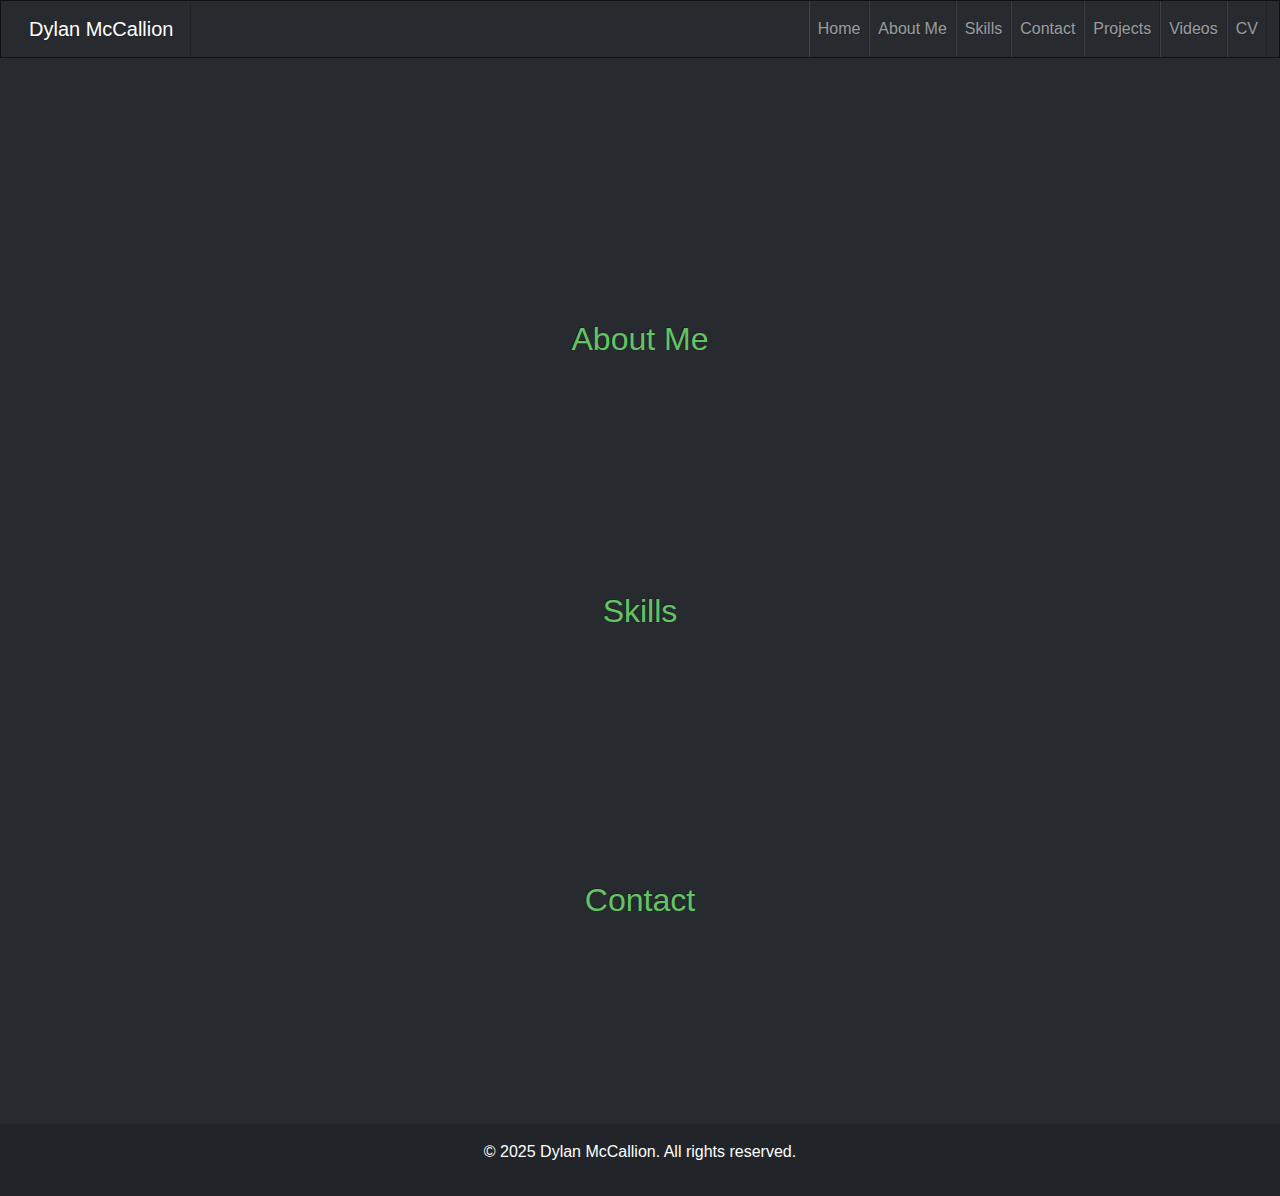
<file: index.html>
<!DOCTYPE html>
<html lang="en">
<head>
    <meta charset="UTF-8">
    <meta name="viewport" content="width=device-width, initial-scale=1.0">
    <title>Dylan McCallion Portfolio</title>
    <link href="css/bootstrap.min.css" rel="stylesheet">
    <link href="css/styles.css" rel="stylesheet">
    <link rel="stylesheet" href="https://cdnjs.cloudflare.com/ajax/libs/font-awesome/6.4.2/css/all.min.css">
   
</head>
<body>

<!-- Navbar -->
<nav class="navbar navbar-expand-lg navbar-dark bg-dark sticky-top">
    <div class="container-fluid">
        <a class="navbar-brand" href="#">Dylan McCallion</a>
        <button class="navbar-toggler" type="button" data-bs-toggle="collapse" data-bs-target="#navbarNav" 
            aria-controls="navbarNav" aria-expanded="false" aria-label="Toggle navigation">
            <span class="navbar-toggler-icon"></span>
        </button>
        <div class="collapse navbar-collapse" id="navbarNav">
            <ul class="navbar-nav ms-auto">
                <li class="nav-item"><a class="nav-link" href="#home">Home</a></li>
                <li class="nav-item"><a class="nav-link" href="#about">About Me</a></li>
                <li class="nav-item"><a class="nav-link" href="#skills">Skills</a></li>
                <li class="nav-item"><a class="nav-link" href="#contact">Contact</a></li>
                <li class="nav-item"><a class="nav-link" href="projects.html">Projects</a></li>
                <li class="nav-item"><a class="nav-link" href="videos.html">Videos</a></li>
                <li class="nav-item"><a class="nav-link" href="cv/Dylan McCallion CV.pdf" download>CV</a></li>
            </ul>
        </div>
    </div>
</nav>

<!-- Main Content -->
<main class="container">

    <!-- Hero Section -->
    <section id="home" class = "fade-in">
        <h1 class="text-success text-center">Dylan McCallion</h1>
        <p class="lead text-center">Final Year Software Student</p>
    </section>

    <!-- About Me Section -->
    <section id="about">
        <h2 class="section-title text-success">About Me</h2>
        <div class="card border-warning shadow-sm slide-in-right">
            <div class="card-body">
                <p>Final year Software Development student with a strong academic record
                (GPA consistently above 80%) and hands-on experience in Java, Python,
                Android Studio, SQL, HTML/CSS, Javascript, and REST APIs. Completed the
                Oracle Foundations Certificate in Java through college sponsorship. Eager
                to apply technical skills in real-world projects and contribute to a dynamic
                software development team.</p>
            </div>
        </div>
    </section>

    <!-- Skills Section -->
    <section id="skills">
        <h2 class="section-title text-success">Skills</h2>
        <div class="card border-warning shadow-sm slide-in-left">
            <div class="card-body">
                <ul class="skills-list list-unstyled">
                    <li><strong>Languages:</strong> Java, C++, HTML/CSS, Javascript, Python, PHP, Objective-C, Swift</li>
                    <li><strong>Frameworks & IDEs:</strong> Eclipse, Android Studio, Xcode, Thonny, VS Code</li>
                    <li><strong>Hardware:</strong> Raspberry Pi, Arduino</li>
                </ul>
            </div>
        </div>
    </section>

    <!-- Contact Section -->
    <section id="contact">
        <h2 class="section-title text-success text-center">Contact</h2>
        <div class="card border-warning shadow-sm slide-in-right">
            <div class="card-body d-flex justify-content-center align-items-center gap-5">

            <!-- Gmail -->
            <div class="contact-item text-center">
                <a href="mailto:dylanmccallion@gmail.com" class="circle-btn gmail" target="_blank" aria-label="Email">
                <i class="fa-solid fa-envelope"></i>
                </a>
                <div class="contact-label mt-2">Gmail</div>
            </div>

            <!-- LinkedIn -->
            <div class="contact-item text-center">
                <a href="https://www.linkedin.com/in/dylan-mccallion-b95825330" class="circle-btn linkedin" target="_blank" aria-label="LinkedIn">
                <i class="fa-brands fa-linkedin"></i>
                </a>
                <div class="contact-label mt-2">LinkedIn</div>
            </div>

            <!-- GitHub -->
            <div class="contact-item text-center">
                <a href="https://github.com/dylanmccallion-hub/" class="circle-btn github" target="_blank" aria-label="GitHub">
                <i class="fa-brands fa-github"></i>
                </a>
                <div class="contact-label mt-2">GitHub</div>
            </div>

            </div>
        </div>
    </section>
</main>

<!-- Footer -->
<footer>
    <p>&copy; 2025 Dylan McCallion. All rights reserved.</p>
</footer>

<script src="https://cdn.jsdelivr.net/npm/bootstrap@5.1.3/dist/js/bootstrap.bundle.min.js" integrity="sha384-ka7Sk0Gln4gmtz2MlQnikT1wXgYsOg+OMhuP+IlRH9sENBO0LRn5q+8nbTov4+1p" crossorigin="anonymous"></script>
<script src="js/main.js"></script>
</body>
</html>
</file>
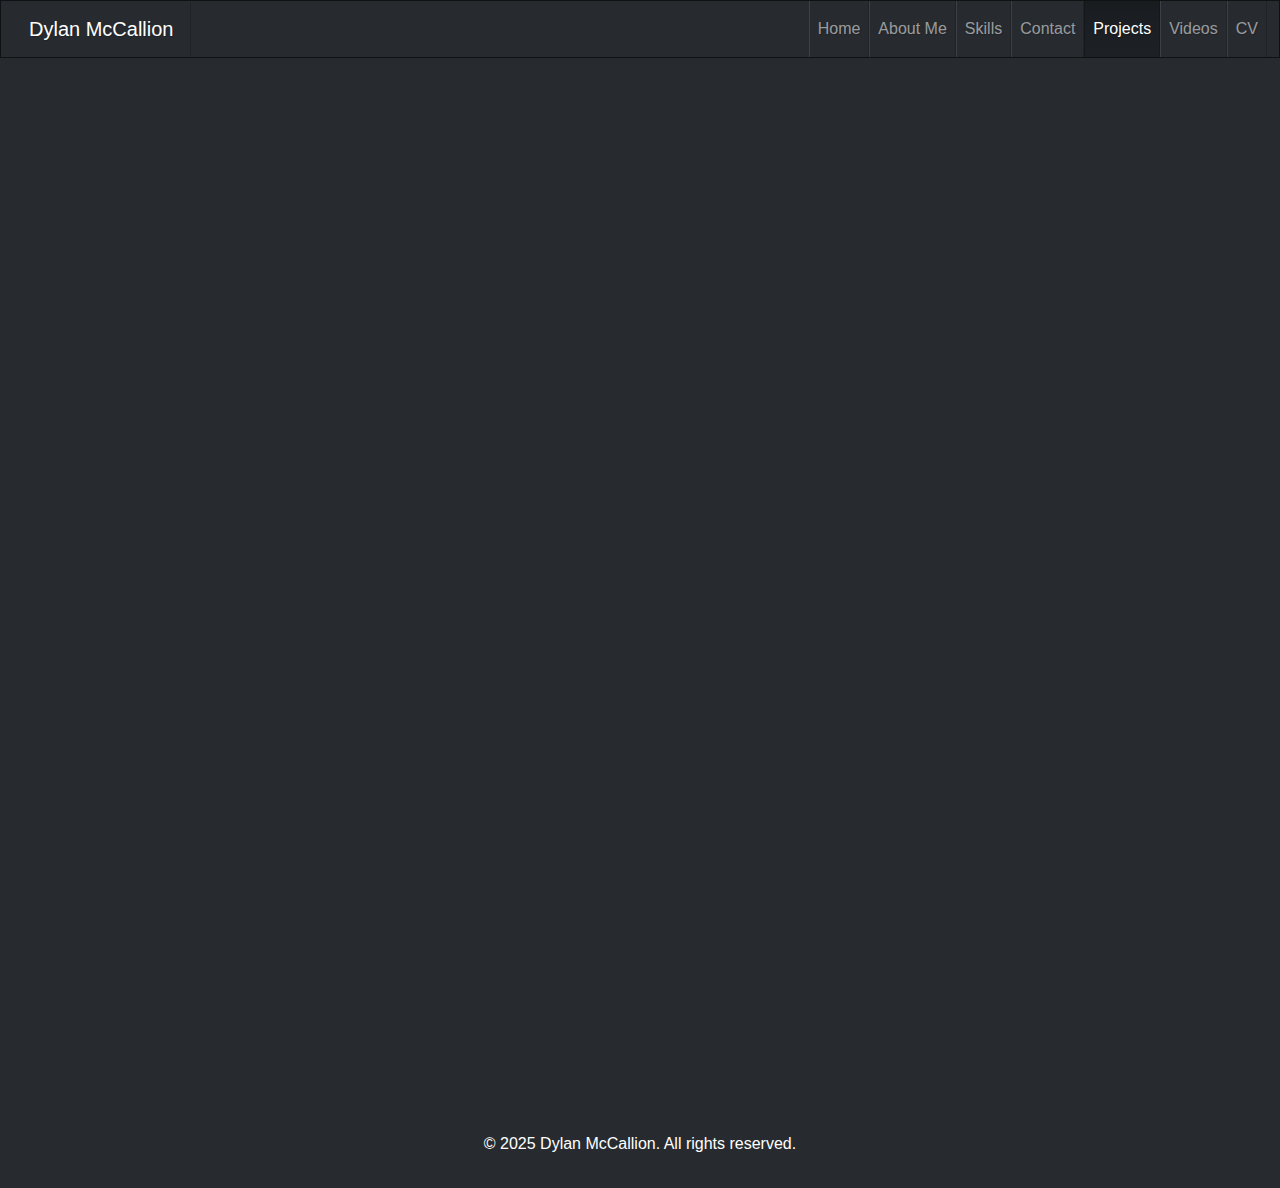
<file: projects.html>
<!DOCTYPE html>
<html lang="en">
<head>
    <meta charset="UTF-8">
    <meta name="viewport" content="width=device-width, initial-scale=1.0">
    <title>Projects - My Portfolio</title>
    <link href="css/bootstrap.min.css" rel="stylesheet">
    <link href="css/styles.css" rel="stylesheet">
</head>
<body>

<!-- Navbar -->
<nav class="navbar navbar-expand-lg navbar-dark bg-dark sticky-top">
    <div class="container-fluid">
        <a class="navbar-brand" href="index.html">Dylan McCallion</a>
        <button class="navbar-toggler" type="button" data-bs-toggle="collapse" data-bs-target="#navbarNav" 
            aria-controls="navbarNav" aria-expanded="false" aria-label="Toggle navigation">
            <span class="navbar-toggler-icon"></span>
        </button>
        <div class="collapse navbar-collapse" id="navbarNav">
            <ul class="navbar-nav ms-auto">
                <li class="nav-item"><a class="nav-link" href="index.html">Home</a></li>
                <li class="nav-item"><a class="nav-link" href="index.html#about">About Me</a></li>
                <li class="nav-item"><a class="nav-link" href="index.html#skills">Skills</a></li>
                <li class="nav-item"><a class="nav-link" href="index.html#contact">Contact</a></li>
                <li class="nav-item"><a class="nav-link active" href="#">Projects</a></li>
                <li class="nav-item"><a class="nav-link" href="videos.html">Videos</a></li>
                <li class="nav-item"><a class="nav-link" href="cv/Dylan McCallion CV.pdf" download>CV</a></li>
            </ul>
        </div>
    </div>
</nav>

<main class="container">
    <section>
        <h1 class="text-success text-center mb-5 fade-in">Projects</h1>
        <div class="grid-container">
            <!-- Example Project Card -->
            <div class="project-card">
                <img src="images/homepage.png" alt="home_page">
                <div class="card-body"> 
                    <h5 class="card-title text-success">Database Management System</h5>
                    <p class="card-text">A web based application for performing CRUD operations on an SQL database using REST API. Written using PHP, Javascript, CSS, HTML.</p>
                    <a href="https://github.com/dylanmccallion-hub/DatabaseManagementSystem" class="btn btn-outline-success btn-sm">View Code</a>
                    <a href="#" class="btn btn-outline-warning btn-sm demo-btn" data-video="videos/dbmanagementdemo.mp4">Demo</a>


                </div>
            </div>

            <div class="project-card">
                <img src="images/hardware.png" alt="hardware">
                <div class="card-body">
                    <h5 class="card-title text-success">Smart Caddy System</h5>
                    <p class="card-text">IoT project built with Arduino for reading values from coffee/sugar caddy and displaying data in various screens of Android Application.</p>
                    <a href="https://github.com/dylanmccallion-hub/SmartCaddySystem" class="btn btn-outline-success btn-sm">View Code</a>
                    <a href="#" class="btn btn-outline-warning btn-sm demo-btn" data-video="videos/caddy_demo.mp4">Demo</a>

                </div>
            </div>

            <div class="project-card">
                <img src="images/home_screen.png" alt="home_screen">
                <div class="card-body"> 
                    <h5 class="card-title text-success">Home Climate Control System</h5>
                    <p class="card-text">Home climate control system to adjust home heating temperature based on current room temperature. Android app connects to Arduino which measures room temperature. Application sets temperature based on this value. Also reads humidity.</p>
                    <a href="https://github.com/dylanmccallion-hub/HomeClimateControlSystem" class="btn btn-outline-success btn-sm">View Code</a>
                </div>
            </div>

            <div class="project-card">
                <img src="images/coffeeDiagram.png" alt="coffeeDiagram">
                <div class="card-body">
                    <h5 class="card-title text-success">Simulated Coffee Machine</h5>
                    <p class="card-text">Simulated coffee machine built using Arduino. Written in C++ using Arduino IDE.</p>
                    <a href="https://github.com/dylanmccallion-hub/SimulatedCoffeeMachine" class="btn btn-outline-success btn-sm">View Code</a>
                    <a href="#" class="btn btn-outline-warning btn-sm demo-btn" data-video="videos/coffee_demo.mp4">Demo</a>

                </div>
            </div>

            <div class="project-card">
                <img src="images/to-do_image.png" alt="to-do_image">
                <div class="card-body"> 
                    <h5 class="card-title text-success">To-Do List Application</h5>
                    <p class="card-text">A simple To-Do List application developed using Android Studio. Features include: Dark/Light mode toggle, font selection, custom toast effects.</p>
                    <a href="https://github.com/dylanmccallion-hub/To-DoListApp" class="btn btn-outline-success btn-sm">View Code</a>
                    <a href="#" class="btn btn-outline-warning btn-sm demo-btn" data-video="videos/to-do_demo.mp4">Demo</a>

                </div>
            </div>

            <div class="project-card">
                <img src="images/weather_pi_screen.png" alt="weather_pi_screen">
                <div class="card-body">
                    <h5 class="card-title text-success">Raspberry Pi Weather Station</h5>
                    <p class="card-text">Simple weather station application for reading weather data from Raspberry Pi. Data displayed on HTML page to display data styled with CSS.</p>
                    <a href="github.com/dylanmccallion-hub/WeatherPiApp" class="btn btn-outline-success btn-sm">View Code</a>
                </div>
            </div>

            <!-- Add more projects here -->
        </div>
    </section>

    <!-- Video Modal -->
    <div class="modal fade" id="videoModal" tabindex="-1" aria-labelledby="videoModalLabel" aria-hidden="true">
        <div class="modal-dialog modal-dialog-centered modal-lg">
            <div class="modal-content bg-dark text-white">
                <div class="modal-header">
                    <h5 class="modal-title" id="videoModalLabel">Demo Video</h5>
                    <button type="button" class="btn-close btn-close-white" data-bs-dismiss="modal" aria-label="Close"></button>
                </div>
                <div class="modal-body">
                    <video id="videoPlayer" width="100%" controls>
                    <source src="" type="video/mp4">
                    Your browser does not support HTML video.
                    </video>
                </div>
            </div>
        </div>
    </div>


</main>

<footer class="bg-dark text-white text-center p-3">
    <p>&copy; 2025 Dylan McCallion. All rights reserved.</p>
</footer>

<script src="https://cdn.jsdelivr.net/npm/bootstrap@5.1.3/dist/js/bootstrap.bundle.min.js" integrity="sha384-ka7Sk0Gln4gmtz2MlQnikT1wXgYsOg+OMhuP+IlRH9sENBO0LRn5q+8nbTov4+1p" crossorigin="anonymous"></script>
<script src="js/main.js"></script>
</body>
</html>
</file>
<file: css/styles.css>
/* =========================
   Global Layout & Body
========================= */
html {
    scroll-behavior: smooth;
    scroll-padding-top: 70px; /* height of navbar */
}

body {
    margin: 0;
    font-family: sans-serif;
}

main {
    display: flex;
    flex-direction: column;
    align-items: center;
    padding-top: 1rem;
    padding-bottom: 1rem;
}

section {
    width: 100%;
    max-width: 1200px;
    margin: 3rem auto;
}

.section-title {
    text-align: center;
    margin-bottom: 1rem;
}

footer {
    background-color: #212529;
    color: white;
    text-align: center;
    padding: 1rem;
}

/* =========================
   Skills & Contact
========================= */
.skills-list li {
    margin-bottom: 0.5rem;
}

#contact a i {
    color: inherit;
    transition: color 0.25s ease, transform 0.25s ease;
}

/* Hover effect: change color and scale */
#contact a:hover i {
    transform: scale(1.4);
}

/* Common circular button style */
.circle-btn {
    display: flex;
    justify-content: center;
    align-items: center;
    width: 60px;
    height: 60px;
    border-radius: 50%;
    background-color: #62C462;
    color: white;
    font-size: 1.5rem;
    text-decoration: none;
    transition: all 0.3s ease;
    box-shadow: 0 4px 6px rgba(0,0,0,0.1);
}

.circle-btn:hover {
    transform: scale(1.2);
    box-shadow: 0 0 15px rgba(0,0,0,0.3), 0 0 10px rgba(255,255,255,0.2);
}

.circle-btn.gmail:hover {
    background-color: #D44638;
    box-shadow: 0 0 15px #D44638, 0 0 10px rgba(255,255,255,0.2);
}

.circle-btn.linkedin:hover {
    background-color: #0A66C2;
    box-shadow: 0 0 15px #0A66C2, 0 0 10px rgba(255,255,255,0.2);
}

.circle-btn.github:hover {
    background-color: #171515;
    box-shadow: 0 0 15px #171515, 0 0 10px rgba(255,255,255,0.2);
}

.contact-label {
    font-size: 0.95rem;
    font-weight: 500;
    color: #62C462;
}

/* =========================
   Animations
========================= */
.fade-in {
    opacity: 0;
    transform: translateY(20px);
    animation: fadeInHero 1.5s forwards;
    animation-delay: 0.2s;
}

@keyframes fadeInHero {
    to {
        opacity: 1;
        transform: translateY(0);
    }
}

.slide-in-left {
    opacity: 0;
    transform: translateX(-100px);
    animation: slideInLeft 1s forwards;
}

.slide-in-right {
    opacity: 0;
    transform: translateX(100px);
    animation: slideInRight 1s forwards;
}

@keyframes slideInLeft {
    to { opacity: 1; transform: translateX(0); }
}

@keyframes slideInRight {
    to { opacity: 1; transform: translateX(0); }
}

/* Optional stagger effect */
.slide-in-left, .slide-in-right {
    animation-delay: 0.2s;
}

/* =========================
   Projects / Video Grid
========================= */
.grid-container {
    display: grid;
    grid-template-columns: repeat(auto-fit, minmax(300px, 1fr));
    gap: 1.5rem;
}

.project-card,
.video-card {
    background-color: #32383E;
    border-radius: 10px;
    overflow: hidden;
    box-shadow: 0 4px 8px rgba(0,0,0,0.1);
    border: 1px solid #F89406;
    transition: transform 0.3s, box-shadow 0.3s;
    opacity: 0;
    transform: translateY(20px);
    animation: fadeInUp 0.8s forwards;
}

.project-card:hover,
.video-card:hover {
    transform: translateY(-5px);
    box-shadow: 0 8px 20px rgba(0,0,0,0.2);
}

.project-card img,
.video-card iframe {
    width: 100%;
    height: 180px;
    object-fit: cover;
}

.video-card iframe {
    height: 200px; /* adjust if needed */
}

.card-body {
    padding: 1rem;
}

.btn {
    margin-right: 0.5rem;
}

.grid-container .project-card:nth-child(1),
.grid-container .video-card:nth-child(1) { animation-delay: 0.2s; }
.grid-container .project-card:nth-child(2),
.grid-container .video-card:nth-child(2) { animation-delay: 0.4s; }
.grid-container .project-card:nth-child(3),
.grid-container .video-card:nth-child(3) { animation-delay: 0.6s; }
.grid-container .project-card:nth-child(4),
.grid-container .video-card:nth-child(4) { animation-delay: 0.8s; }
.grid-container .project-card:nth-child(5) { animation-delay: 1s; }
.grid-container .project-card:nth-child(6) { animation-delay: 1.2s; }

@keyframes fadeInUp {
    to { opacity: 1; transform: translateY(0); }
}

/* =========================
   Video Modal
========================= */
#videoModal video {
    width: 100%;
    height: auto;
    max-height: 80vh;  /* Prevent video from being too tall */
    object-fit: contain;
}
</file>
